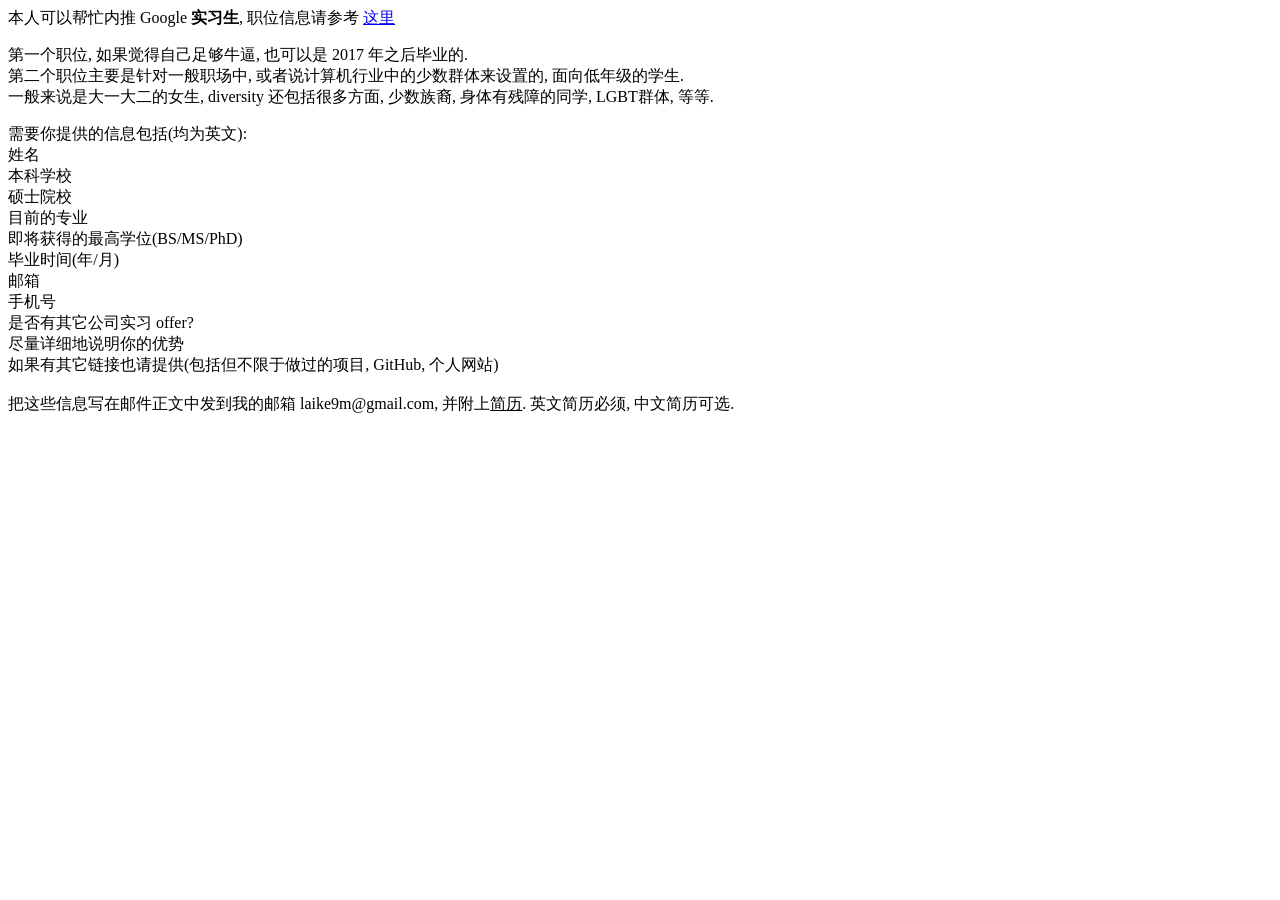
<file: css3two_blog/templates/referral.html>
<!DOCTYPE html>
<html lang="en">
  <head>
    <meta charset="UTF-8">
    <title>内推</title>
  </head>
  <body>
    本人可以帮忙内推 Google <b>实习生</b>, 职位信息请参考
    <a target="_blank" href="http://mp.weixin.qq.com/s?__biz=MjM5NDk5MDU5OQ==&mid=400615745&idx=1&sn=518a3a23a16113c22d5a4bb890eb9fd7#rd">这里</a>
    <p>
      第一个职位, 如果觉得自己足够牛逼, 也可以是 2017 年之后毕业的.<br>
      第二个职位主要是针对一般职场中, 或者说计算机行业中的少数群体来设置的, 面向低年级的学生.<br>
      一般来说是大一大二的女生, diversity 还包括很多方面, 少数族裔, 身体有残障的同学, LGBT群体, 等等.<br>
    </p>

    <p>
      需要你提供的信息包括(均为英文):<br>
      姓名<br>
      本科学校<br>
      硕士院校<br>
      目前的专业<br>
      即将获得的最高学位(BS/MS/PhD)<br>
      毕业时间(年/月)<br>
      邮箱<br>
      手机号<br>
      是否有其它公司实习 offer?<br>
      尽量详细地说明你的优势<br>
      如果有其它链接也请提供(包括但不限于做过的项目, GitHub, 个人网站)<br><br>
      把这些信息写在邮件正文中发到我的邮箱 laike9m@gmail.com, 并附上<u>简历</u>. 英文简历必须, 中文简历可选.
    </p>
  </body>
</html>
</file>
